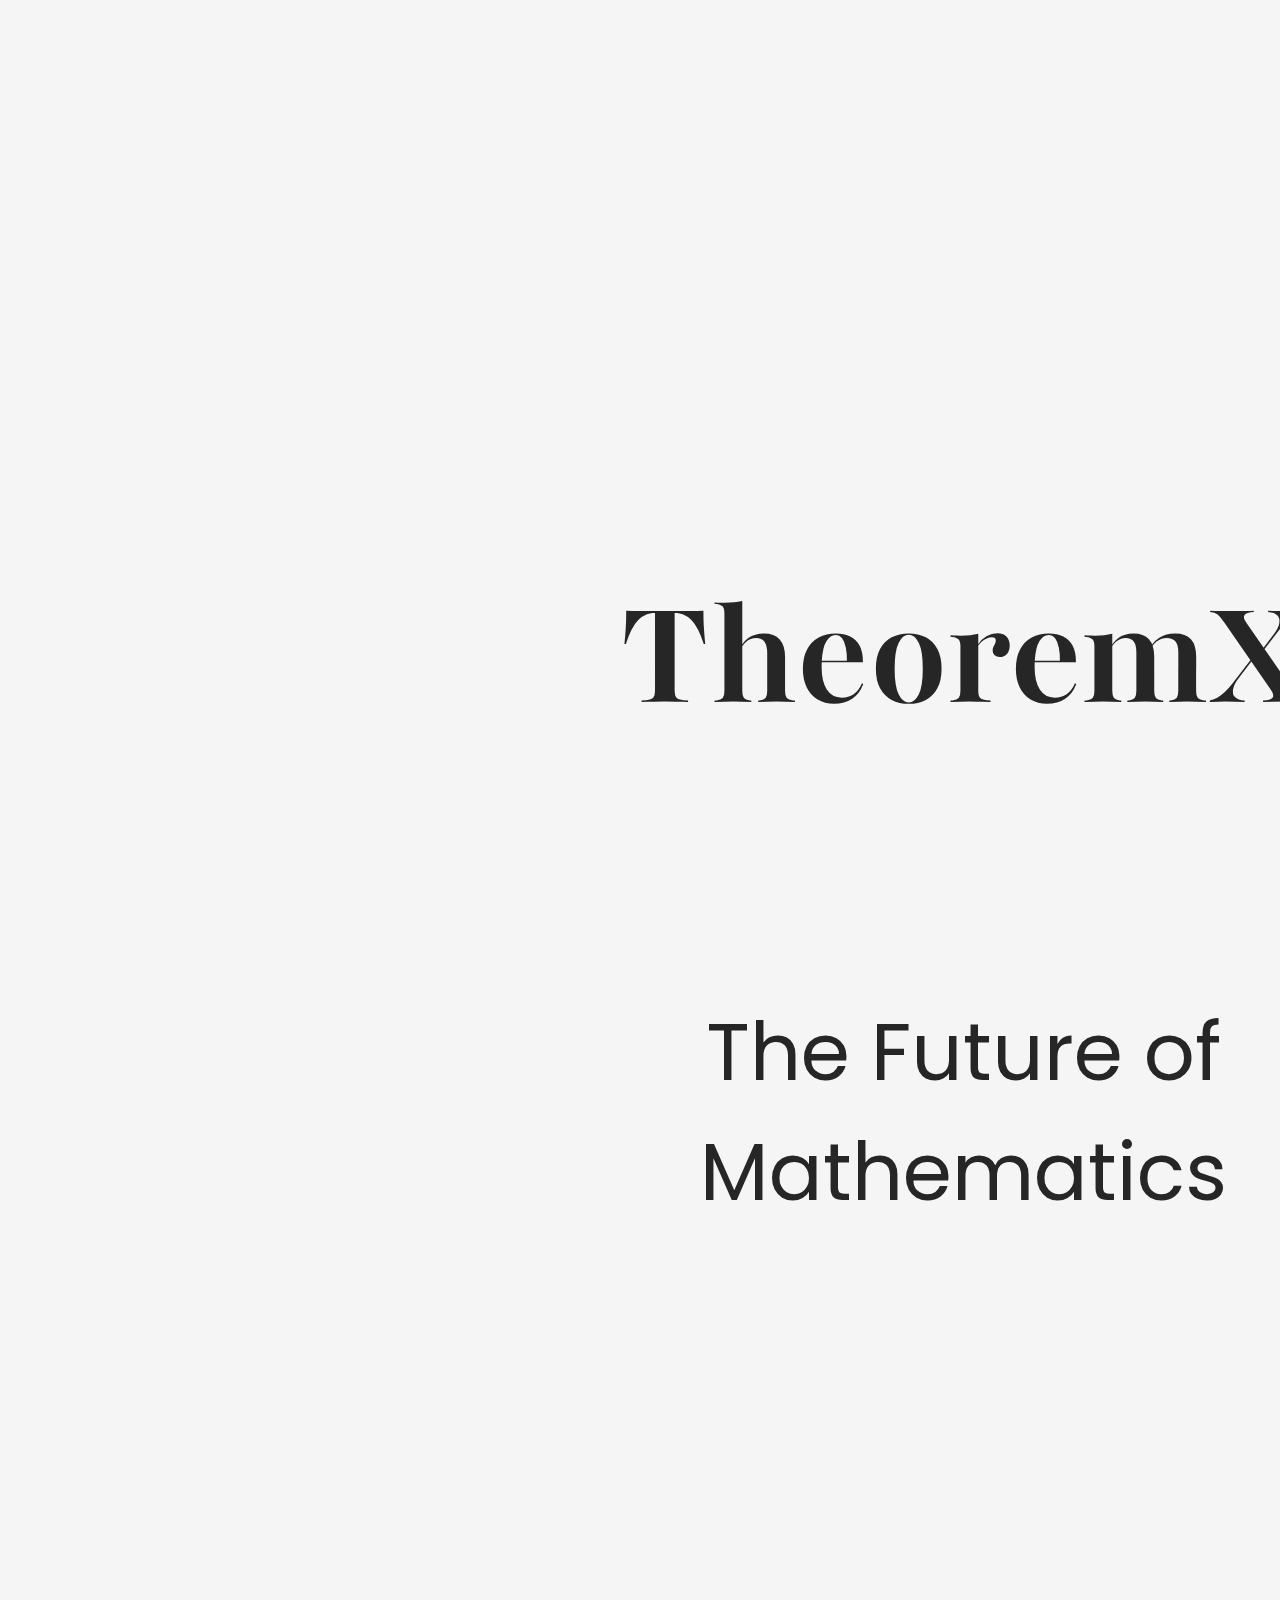
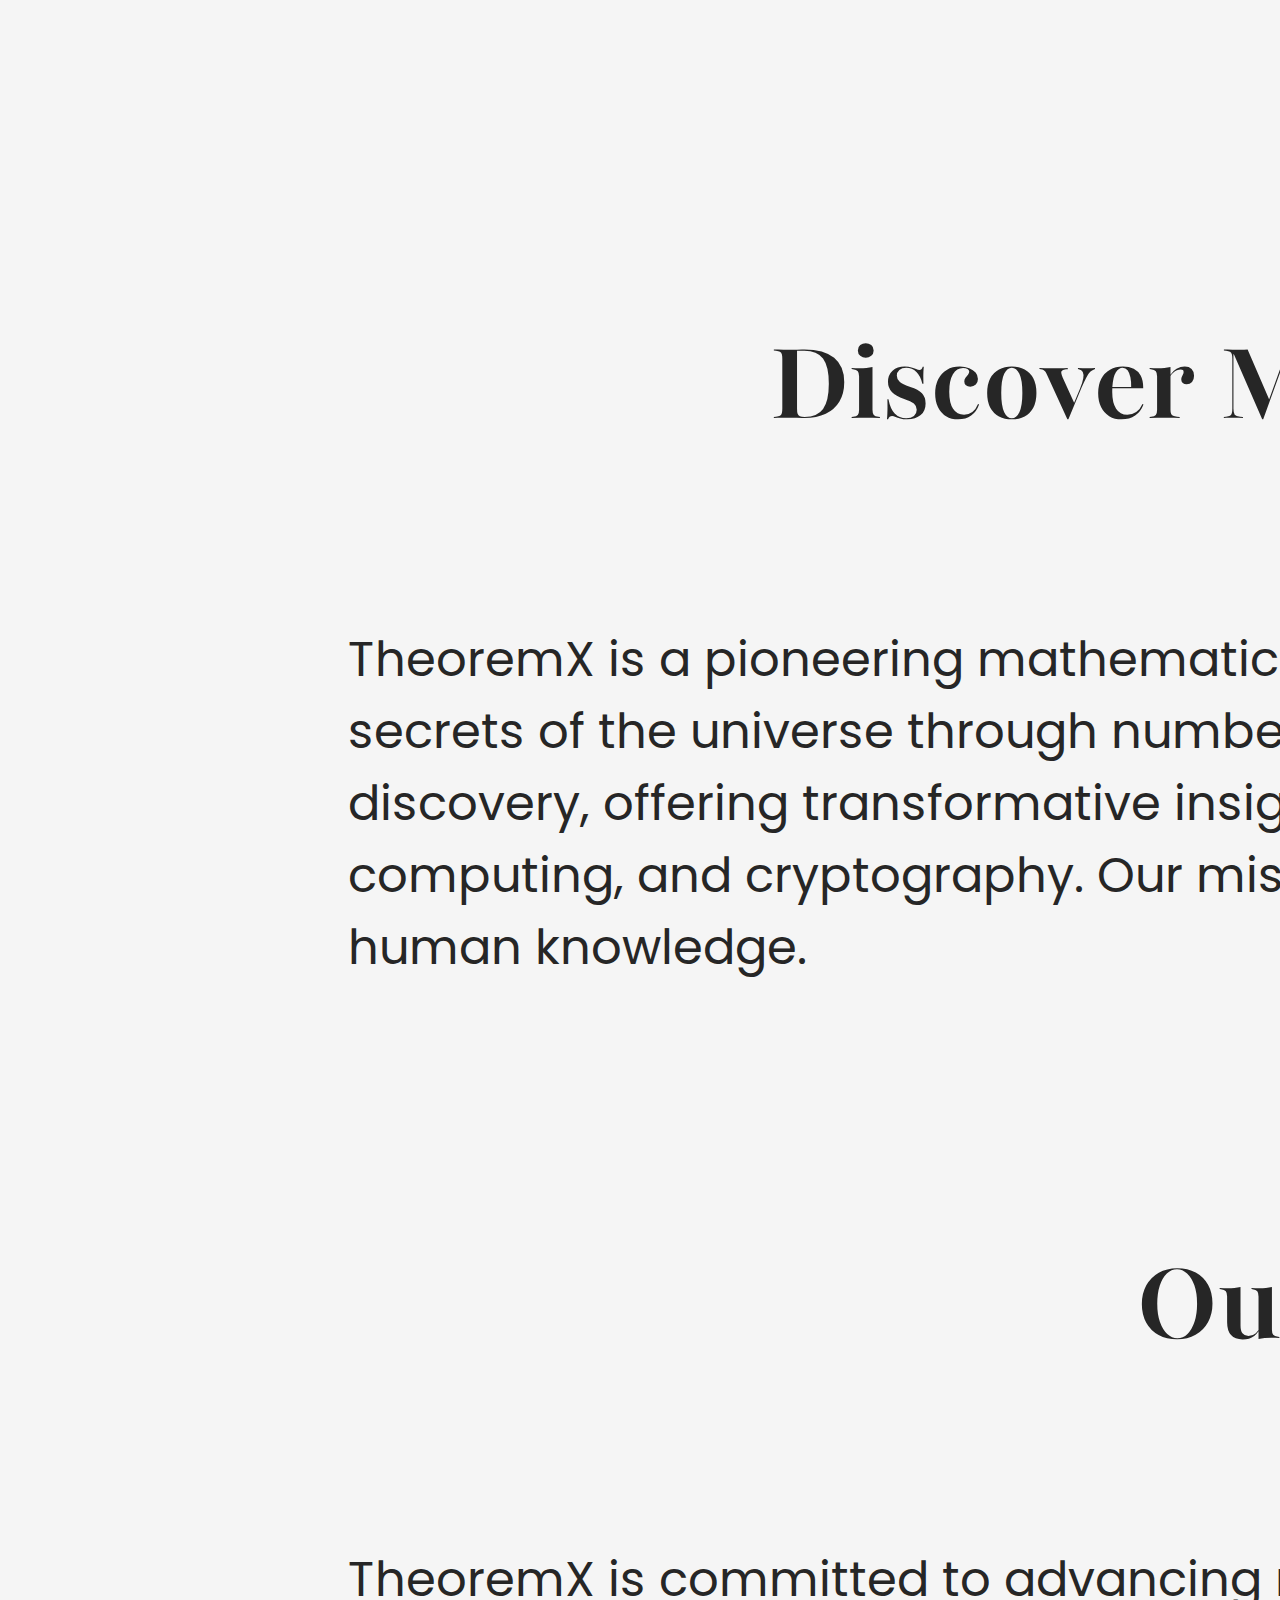
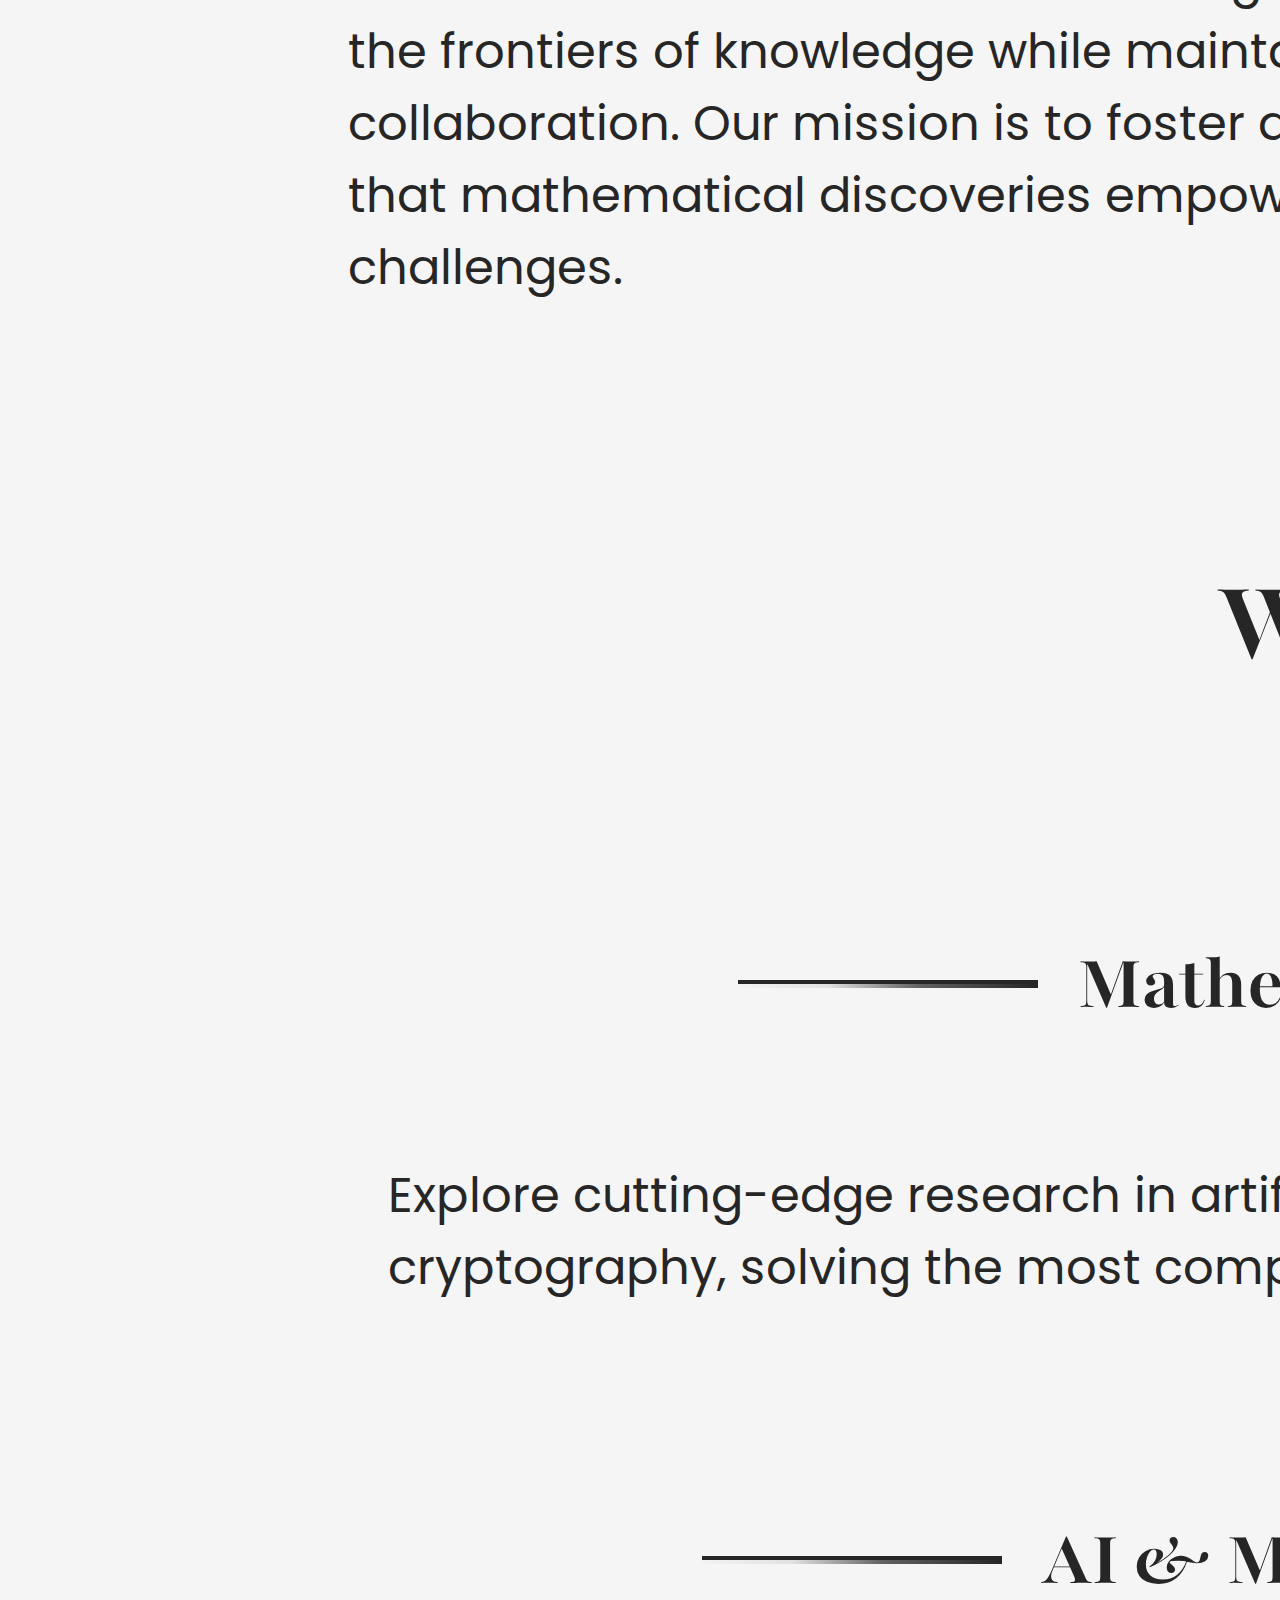
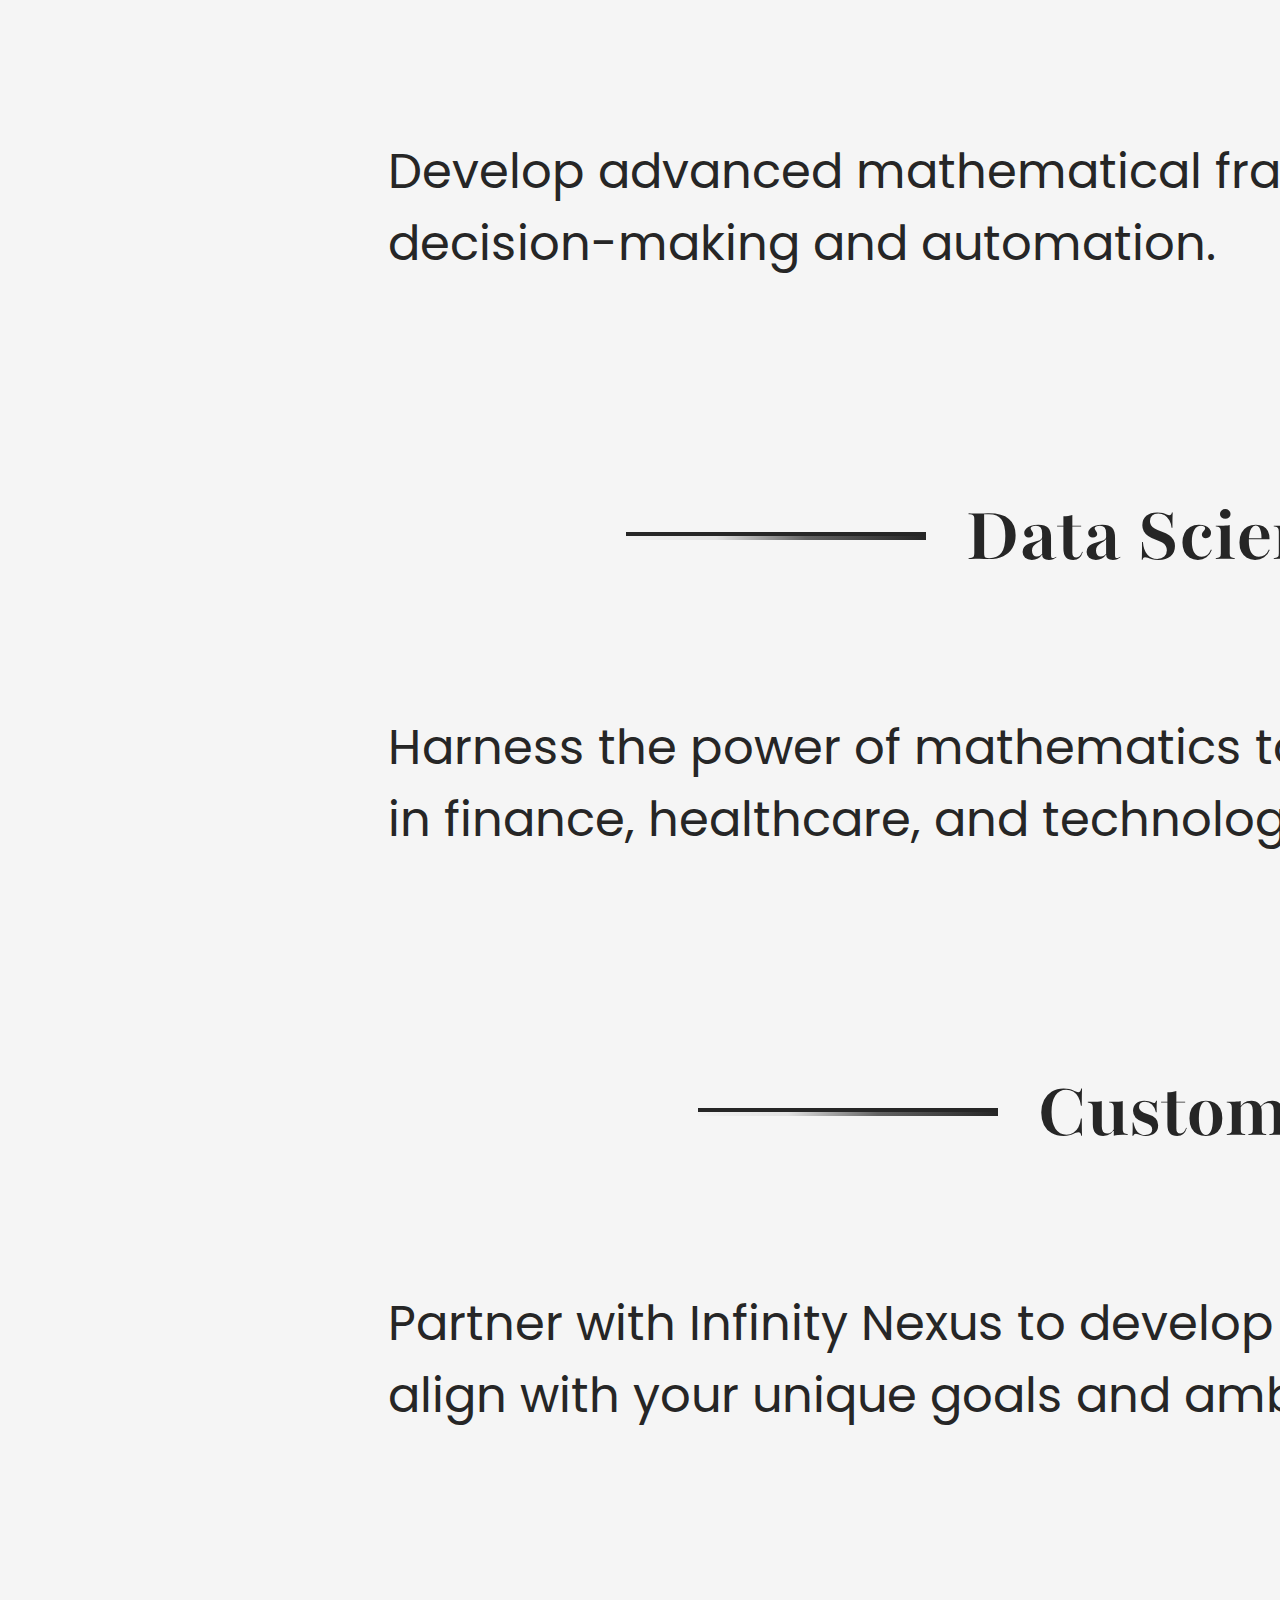
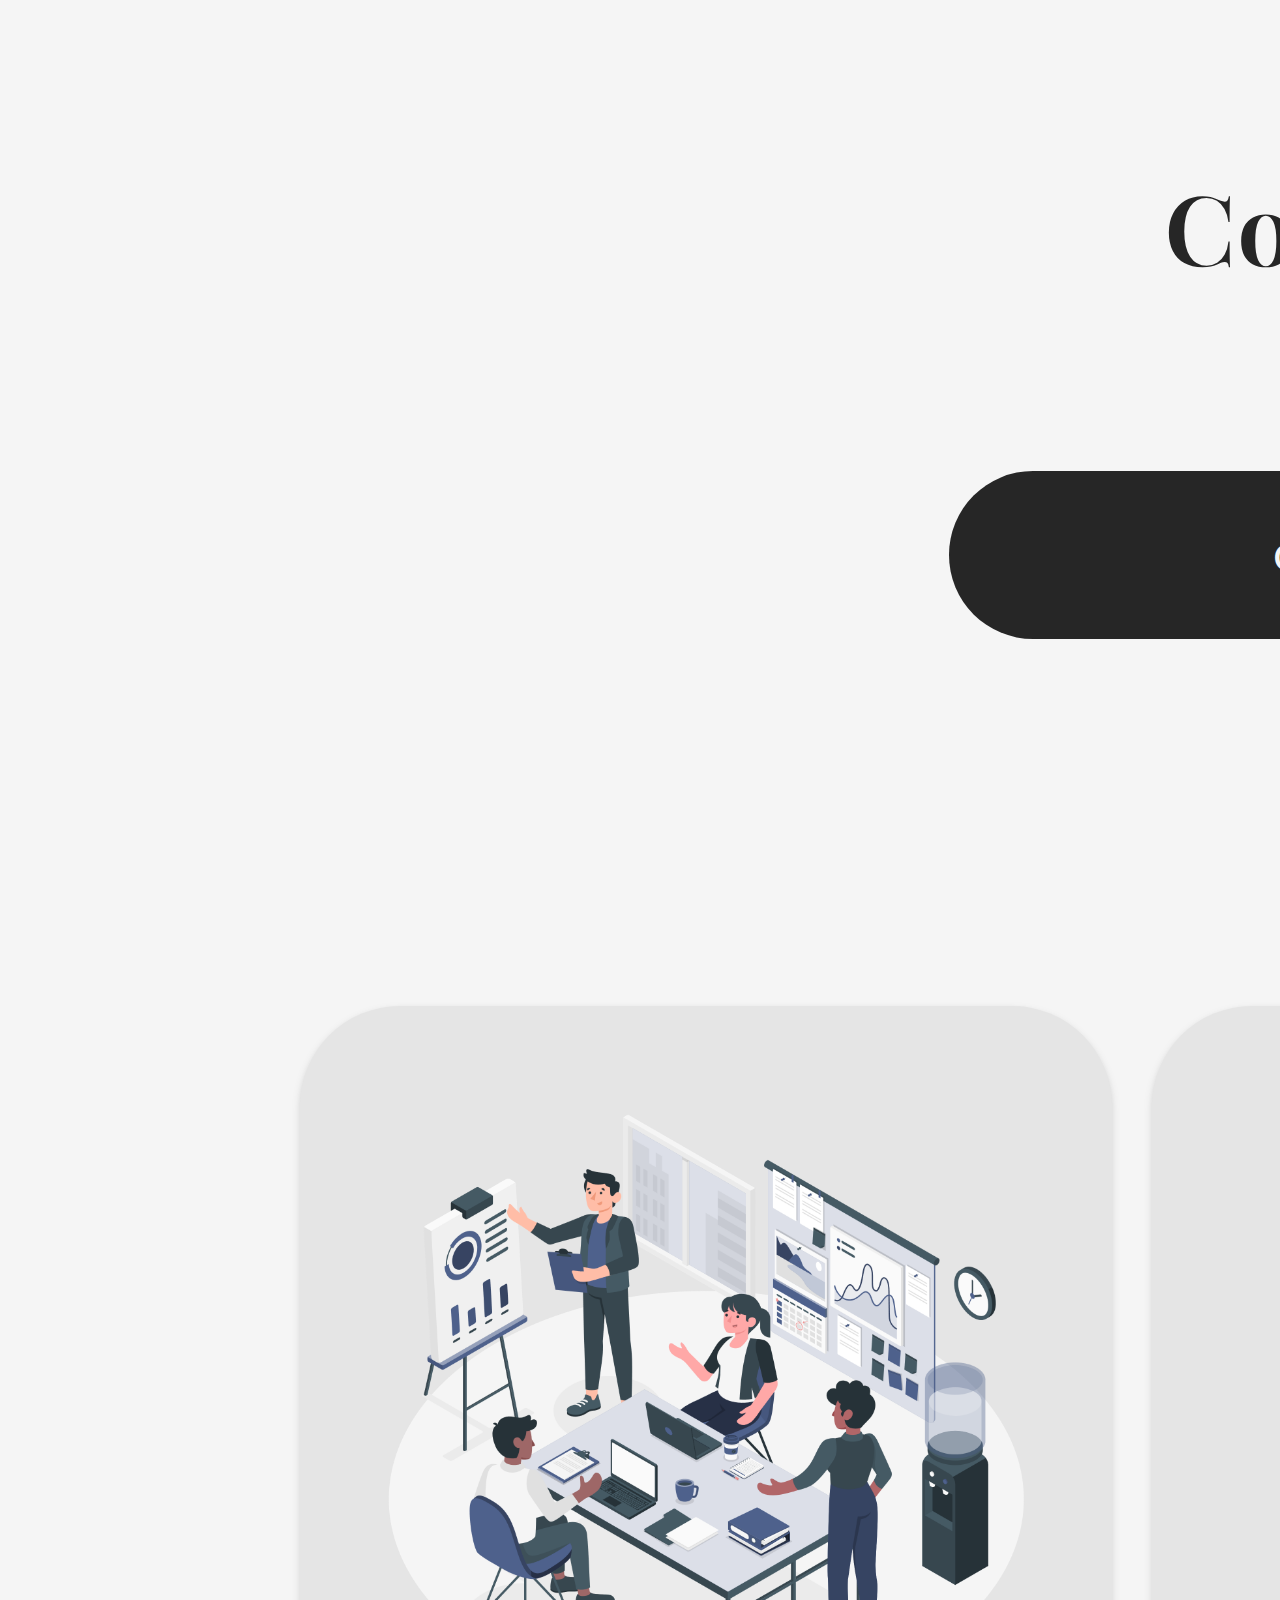
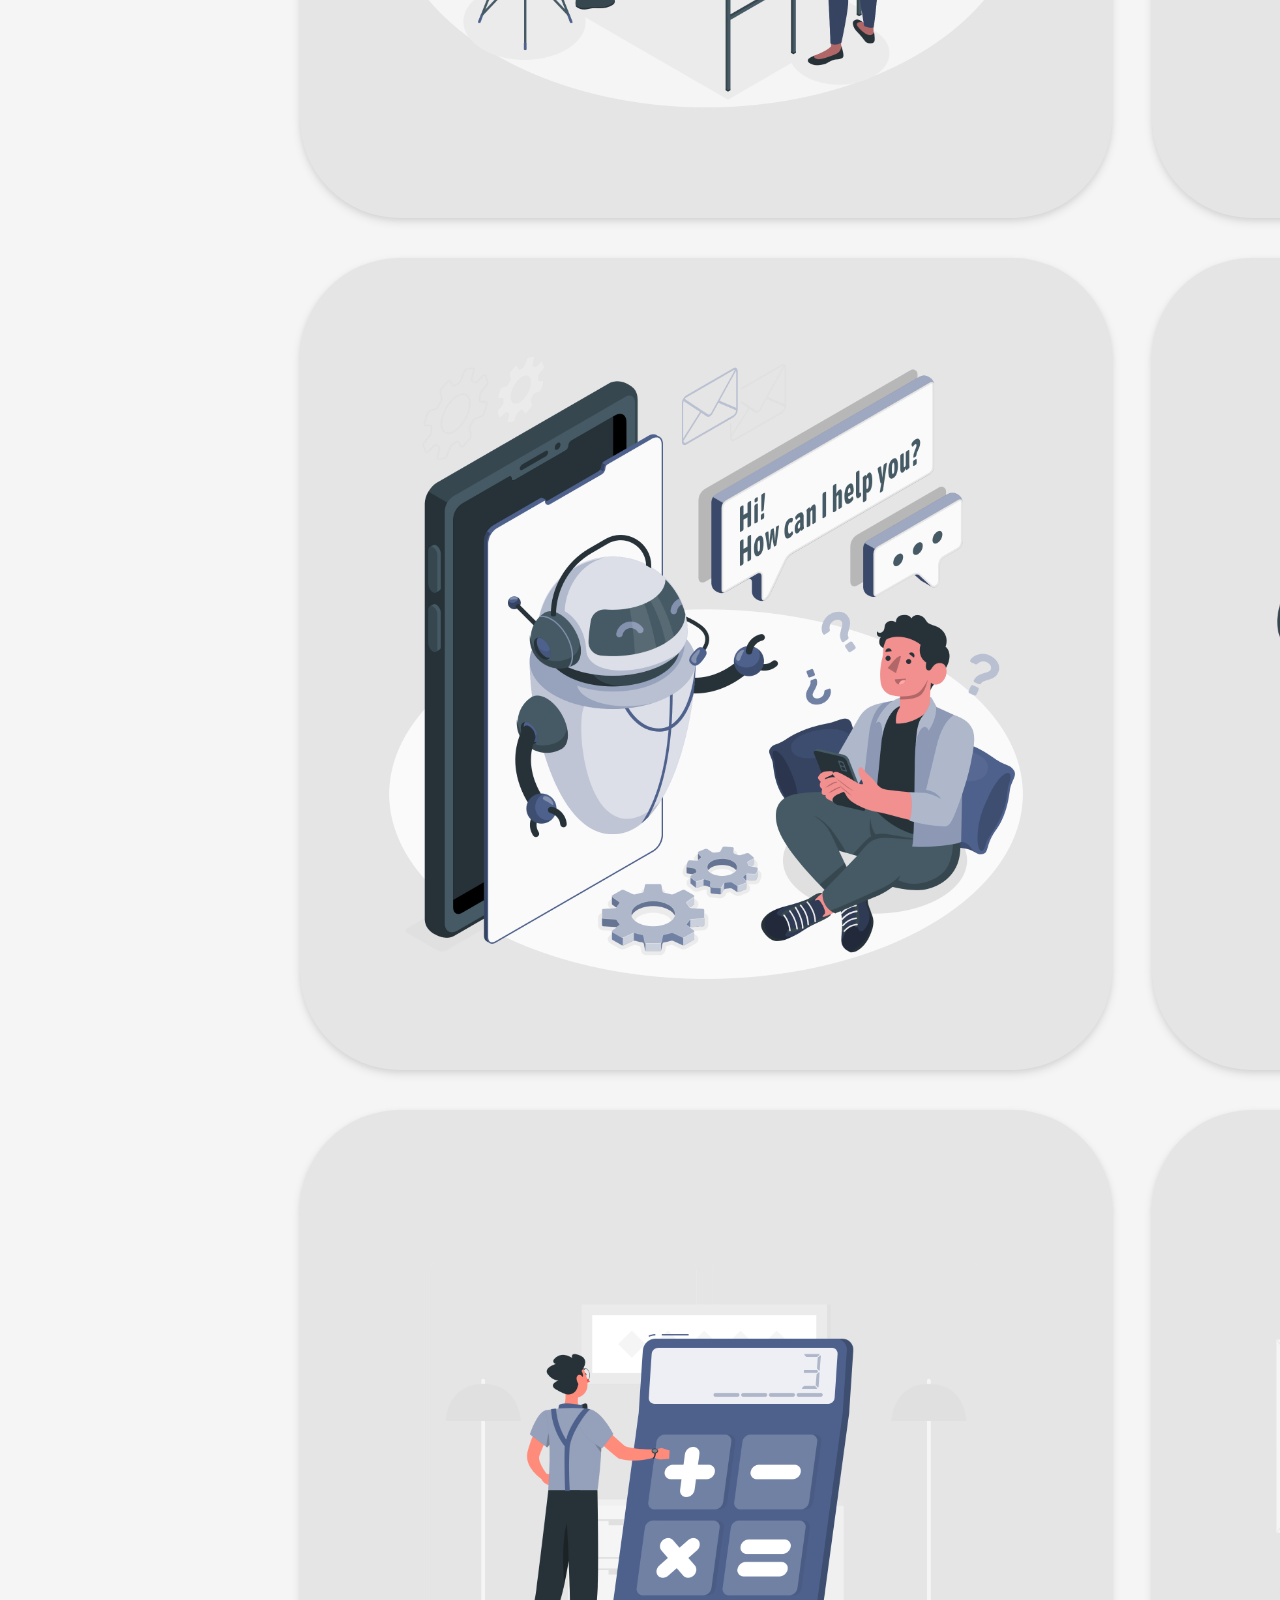
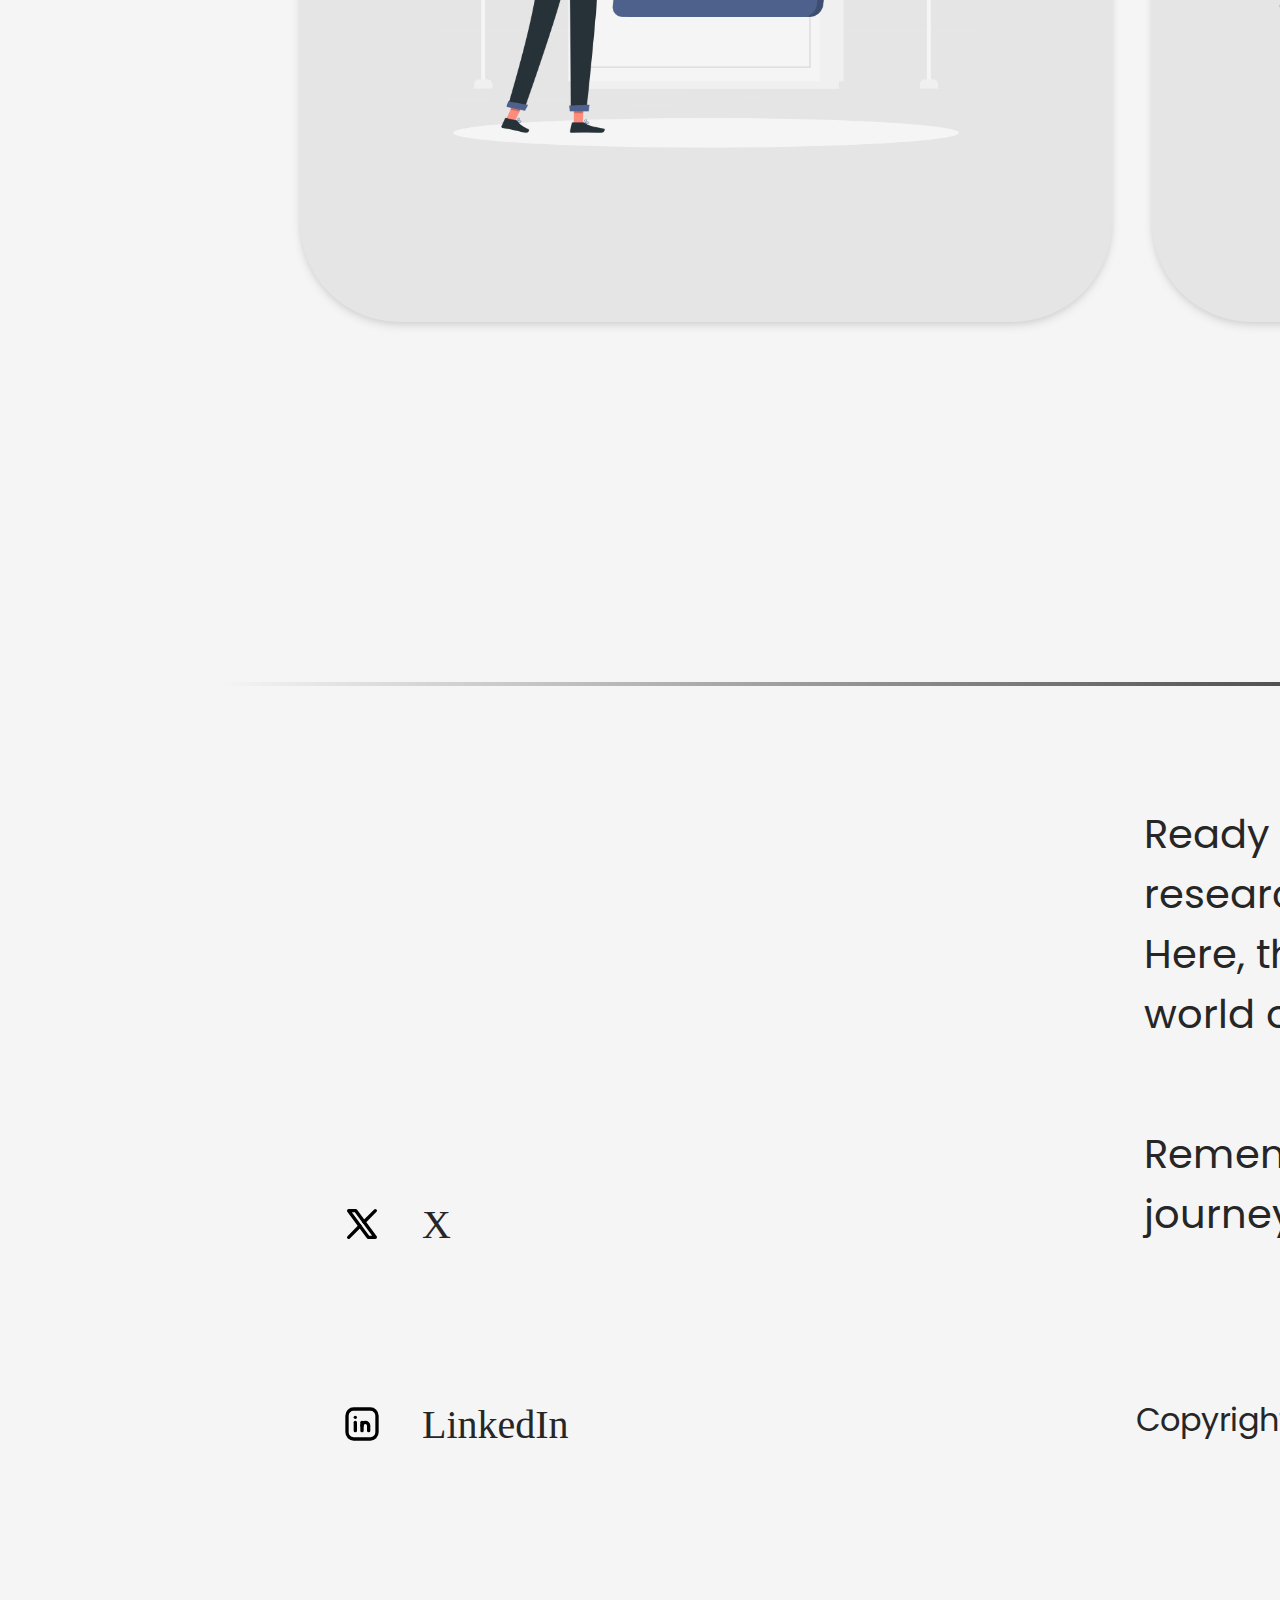
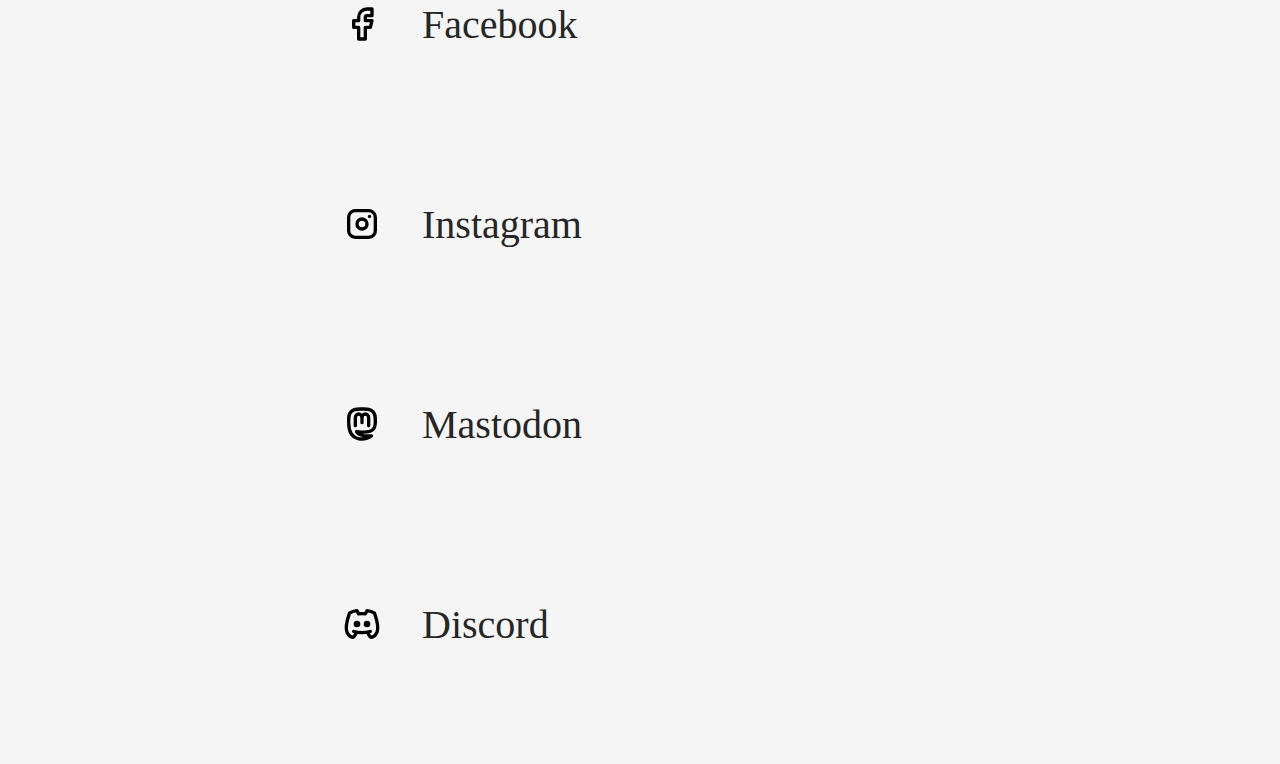
<file: 01-content-presentation/index.html>
<!doctype html>
<html lang="en">

<head>
    <title>TheoremX</title>
    <meta charset="UTF-8" />
    <meta name="viewport" content="width=device-width, initial-scale=1.0" />
    <link rel="stylesheet" href="styles/global.css" />
</head>

<body>
    <header>
        
        <div>
        <h2>TheoremX</h2>
        <p>The Future of Mathematics</p>
        </div>
       
        <nav>
            <ul>
                <li class="using-home"><a href="index.html">Home</a></li>
                <li><a href="services.html">Services</a></li>
                <li><a href="team.html">Team</a></li>

            </ul>
        </nav>
       
    </header>
    <div class="container">
    <main>
        <section class="home">
            <section class="explore">
                <h2>Discover Mathematical Wonders</h2>
                <p> TheoremX is a pioneering mathematics
                    research company dedicated to unlocking the
                    deepest secrets of the universe through numbers
                    and logic. We push the boundaries of mathematical
                    discovery, offering transformative insights that
                    drive innovation in artificial intelligence, quantum
                    computing, and cryptography. Our mission is to inspire
                    awe and curiosity while shaping the future of human knowledge.</p>
            </section>
            <section class="commit">
                <h2>Our commitment</h2>
                <p>TheoremX is committed to advancing mathematics
                    for the benefit of humanity. We strive to push
                    the frontiers of knowledge while maintaining
                    the highest standards of rigor, ethics, and collaboration.
                    Our mission is to foster a culture of curiosity, inclusivity,
                    and accessibility, ensuring that mathematical discoveries empower
                    future generations to solve the world’s greatest challenges.

                </p>
            </section>

            <section class="offers">
                <h2>What we offer</h2>


                <div>
                    <h3>Mathematical Breakthroughs</h3>
                    <p>Explore cutting-edge research in artificial intelligence, quantum mathematics, and cryptography,
                        solving the most complex challenges of our time.</p>
                    </div>

                <div>
                    <h3>AI & Machine Learning Models</h3>
                    <p>Develop advanced mathematical frameworks that power next-generation AI, enabling intelligent
                        decision-making and automation.</p>
                </div>
                <div>
                    <h3>Data Science & Predictive Analytics</h3>
                    <p>Harness the power of mathematics to extract meaningful insights from data, driving innovation in
                        finance, healthcare, and technology.</p>
                </div>
                <div>
                    <h3>Custom Mathematical Solutions</h3>
                    <p>Partner with Infinity Nexus to develop tailored mathematical models and research initiatives that
                        align with your unique goals and ambitions.</p>
                </div>



            </section>





            <section class="connect-btn">
                <div class="connect-us">
                    
                    <h2>Connect with us</h2>
                    <span data-label="Drop us a line at"><p class="email">connect@theoremx.org</p></span>
                
                </div>
            </section>

            

                <div class="front-page-gallery">

                    <figure>
                        <img src="media/At the office-amico.png">
                    </figure>
                    <figure>
                        <img src="media/Data-bro.png">
                    </figure>
                    <figure>
                        <img src="media/Mathematics-bro.png">
                    </figure>

                    <figure>
                        <img src="media/Chat bot-amico.png">
                    </figure>

                    <figure>
                        <img src="media/Statistics-amico.png">
                    </figure>

                    <figure>
                        <img src="media/Innovation-rafiki.png">
                    </figure>
                    <figure>
                        <img src="media/Calculator-rafiki.png">
                    </figure>


                    <figure>
                        <img src="media/Formula-pana.png">
                    </figure>


                </div>






            
    </main>
    <footer>
        <div class="icons">
            <span data-label="X"><img src="media/icons/twitter.svg"></span>
            <span data-label="LinkedIn"><img src="media/icons/in.svg"></span>
            <span data-label="Facebook"><img src="media/icons/fb.svg"></span>
            <span data-label="Instagram"><img src="media/icons/insta.svg"></span>
            <span data-label="Mastodon"><img src="media/icons/m.svg"></span>
            <span data-label="Discord"><img src="media/icons/discord.svg"></span>

        </div>

        <div class="footer-2nd-col">
        <div>
        <p>Ready to push the boundaries of human
            knowledge? TheoremX isn't just a
            research institute; it's a gateway to the
            future of mathematics and discovery.
            Here, the impossible becomes possible,
            and groundbreaking insights shape the
            world of tomorrow</p>
        <p> Remember, the greatest
            discoveries begin with a single question.
            Start your journey today.</p>
        </div>

        <div class="copyright">
        <p>Copyright &copy;2050 TheoremX, Inc.</p>
        </div>
        </div>
    </footer>
    </div>
</body>

</html>
</file>
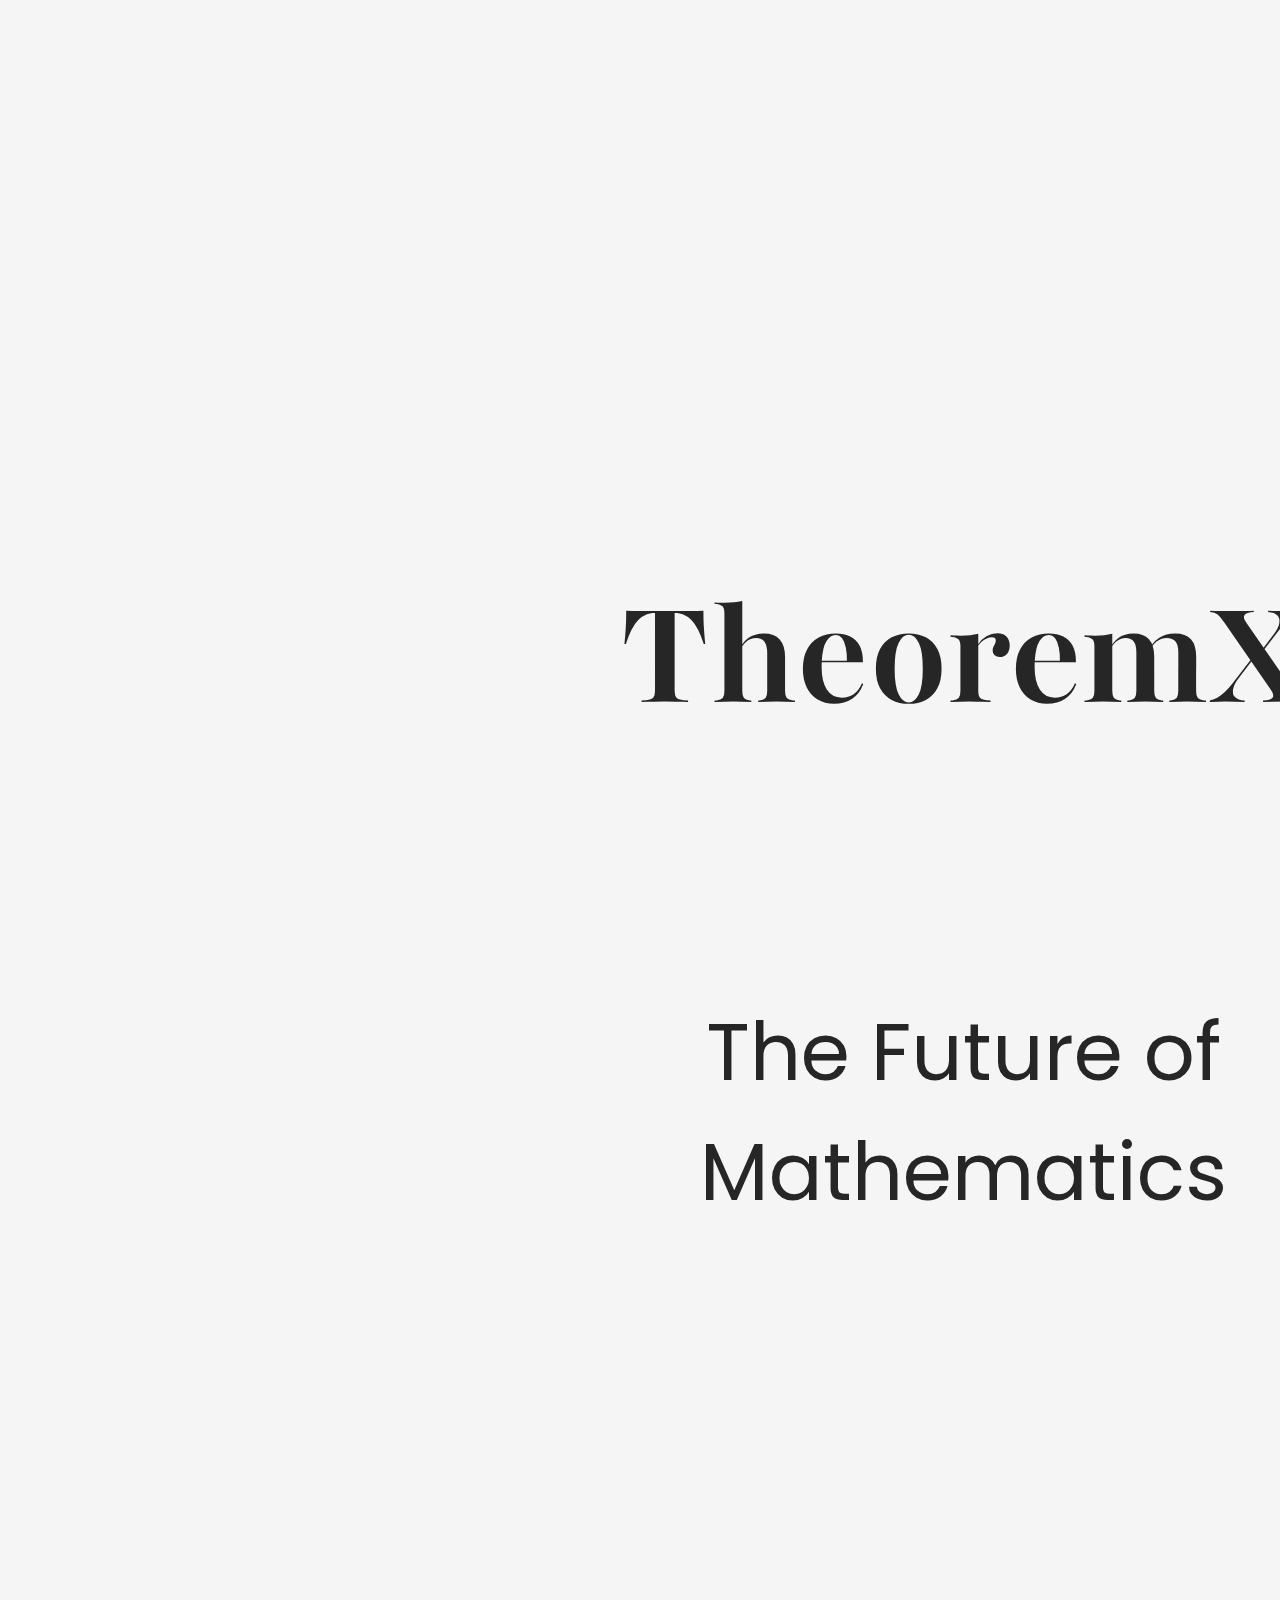
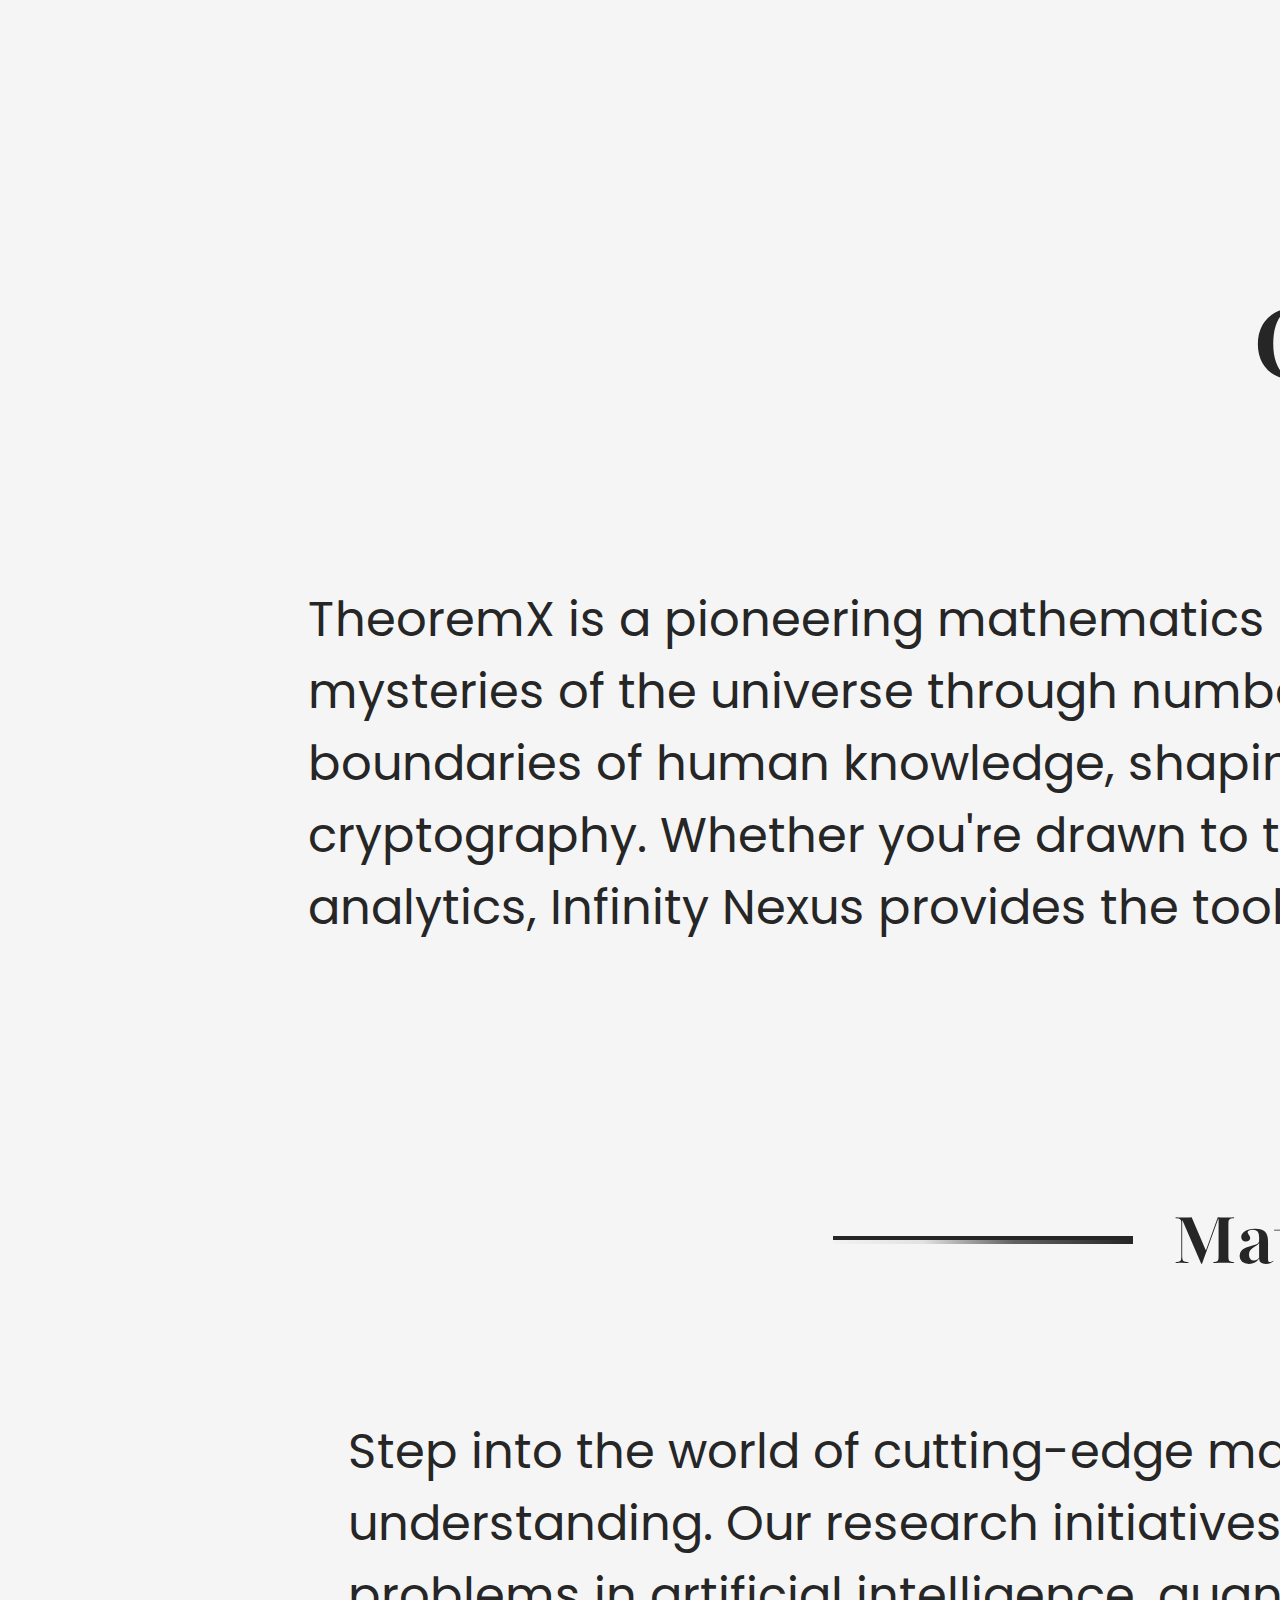
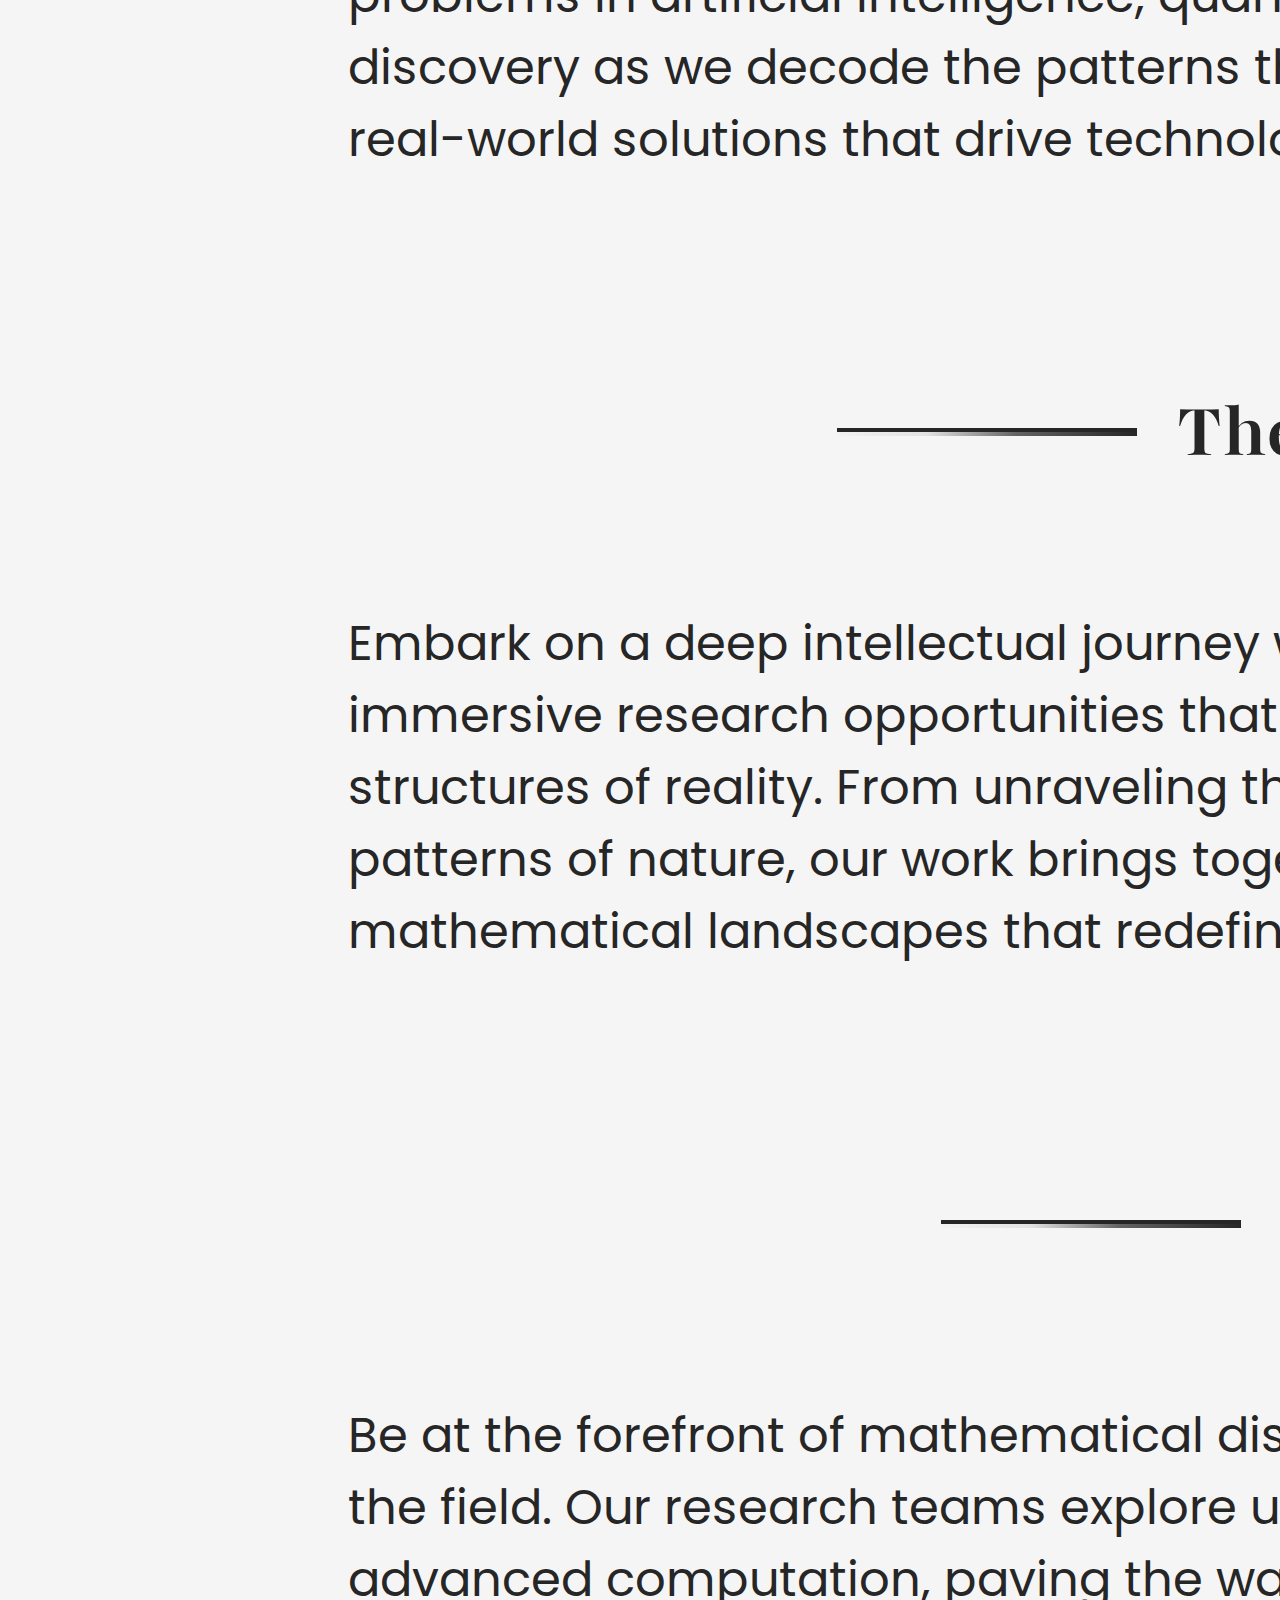
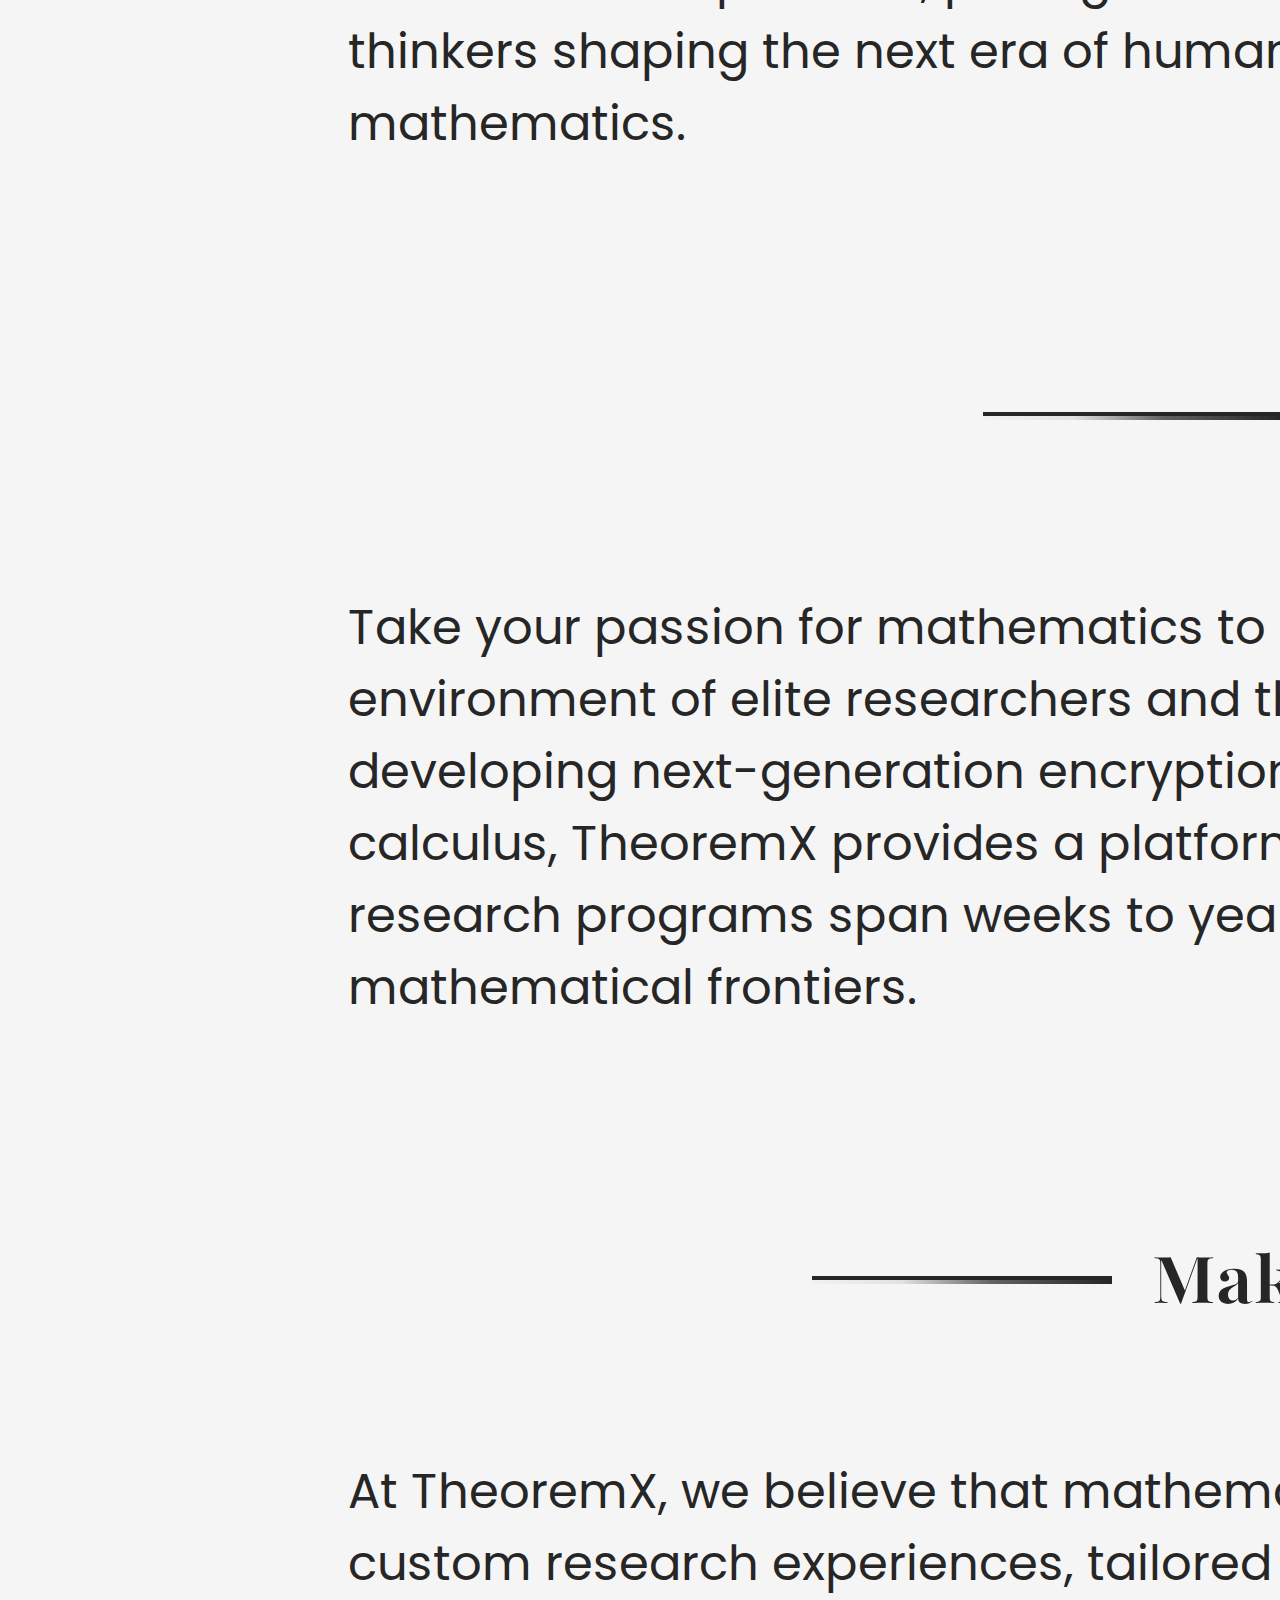
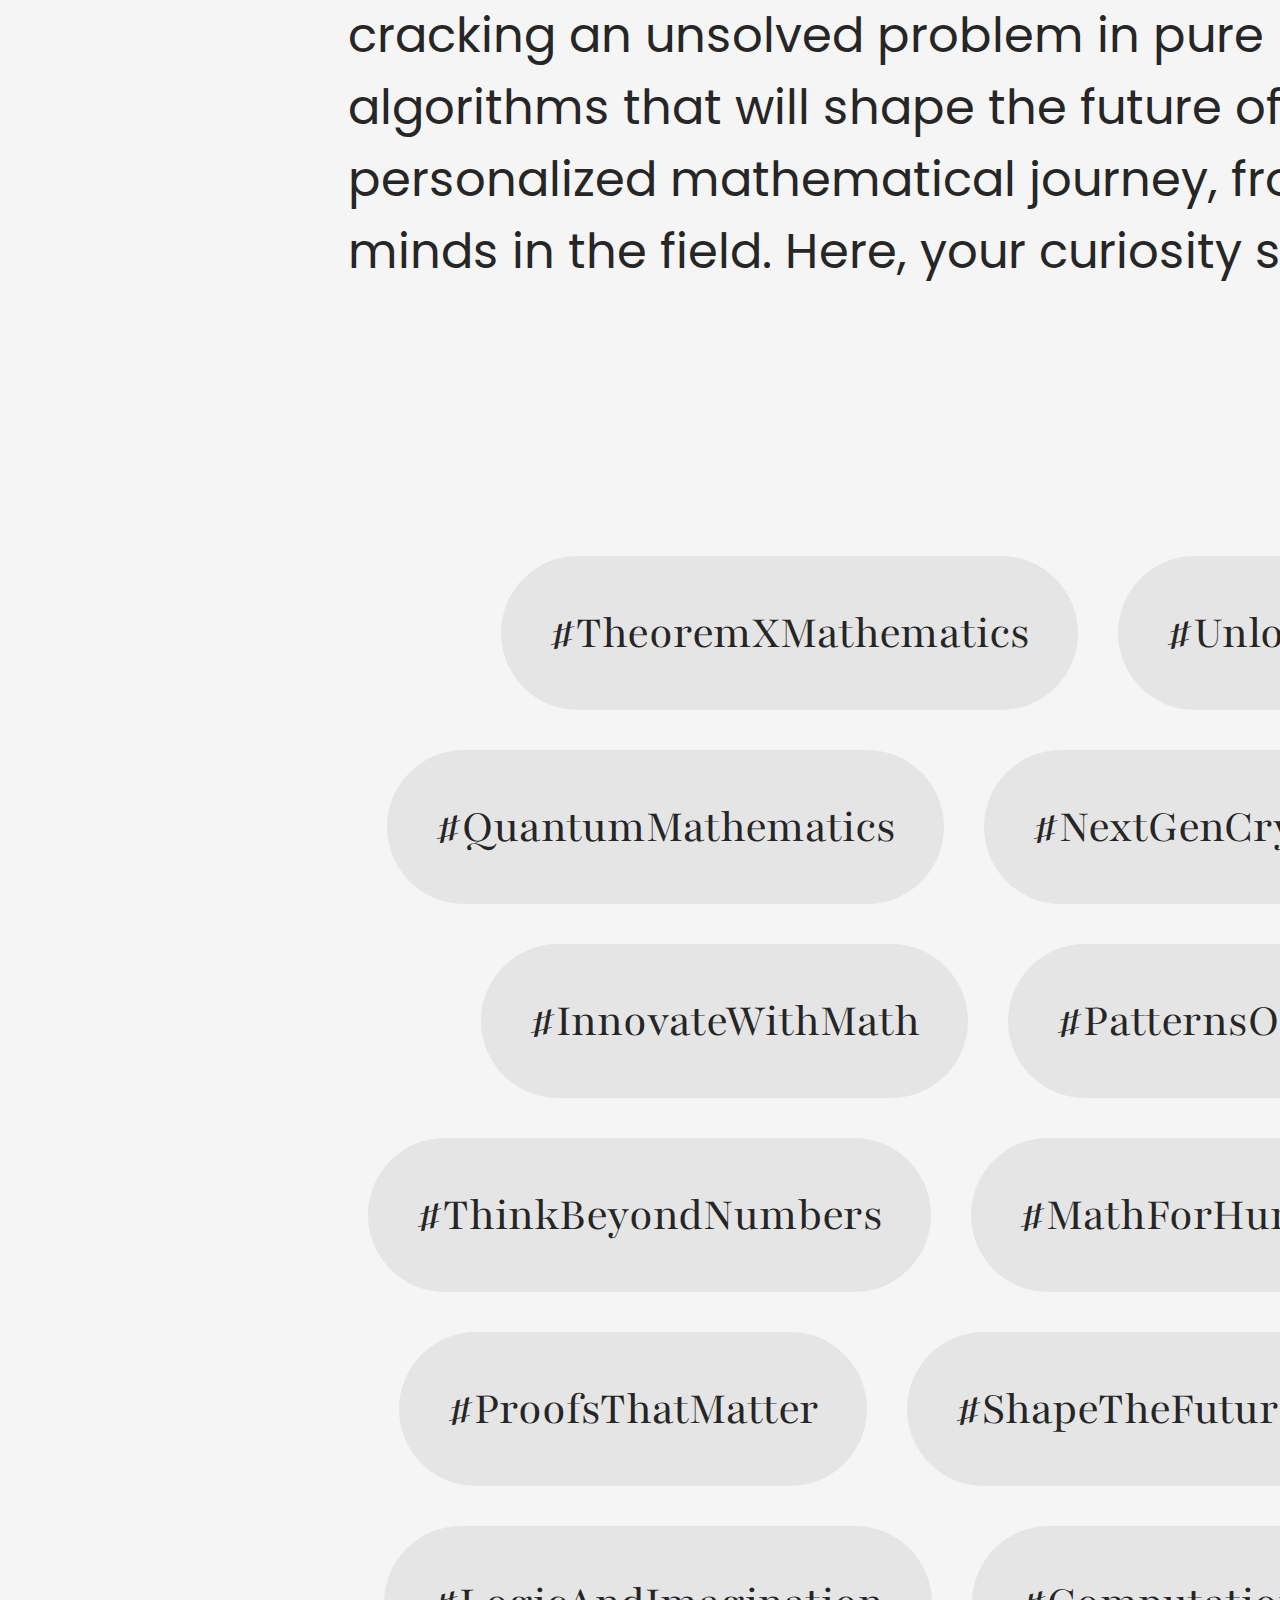
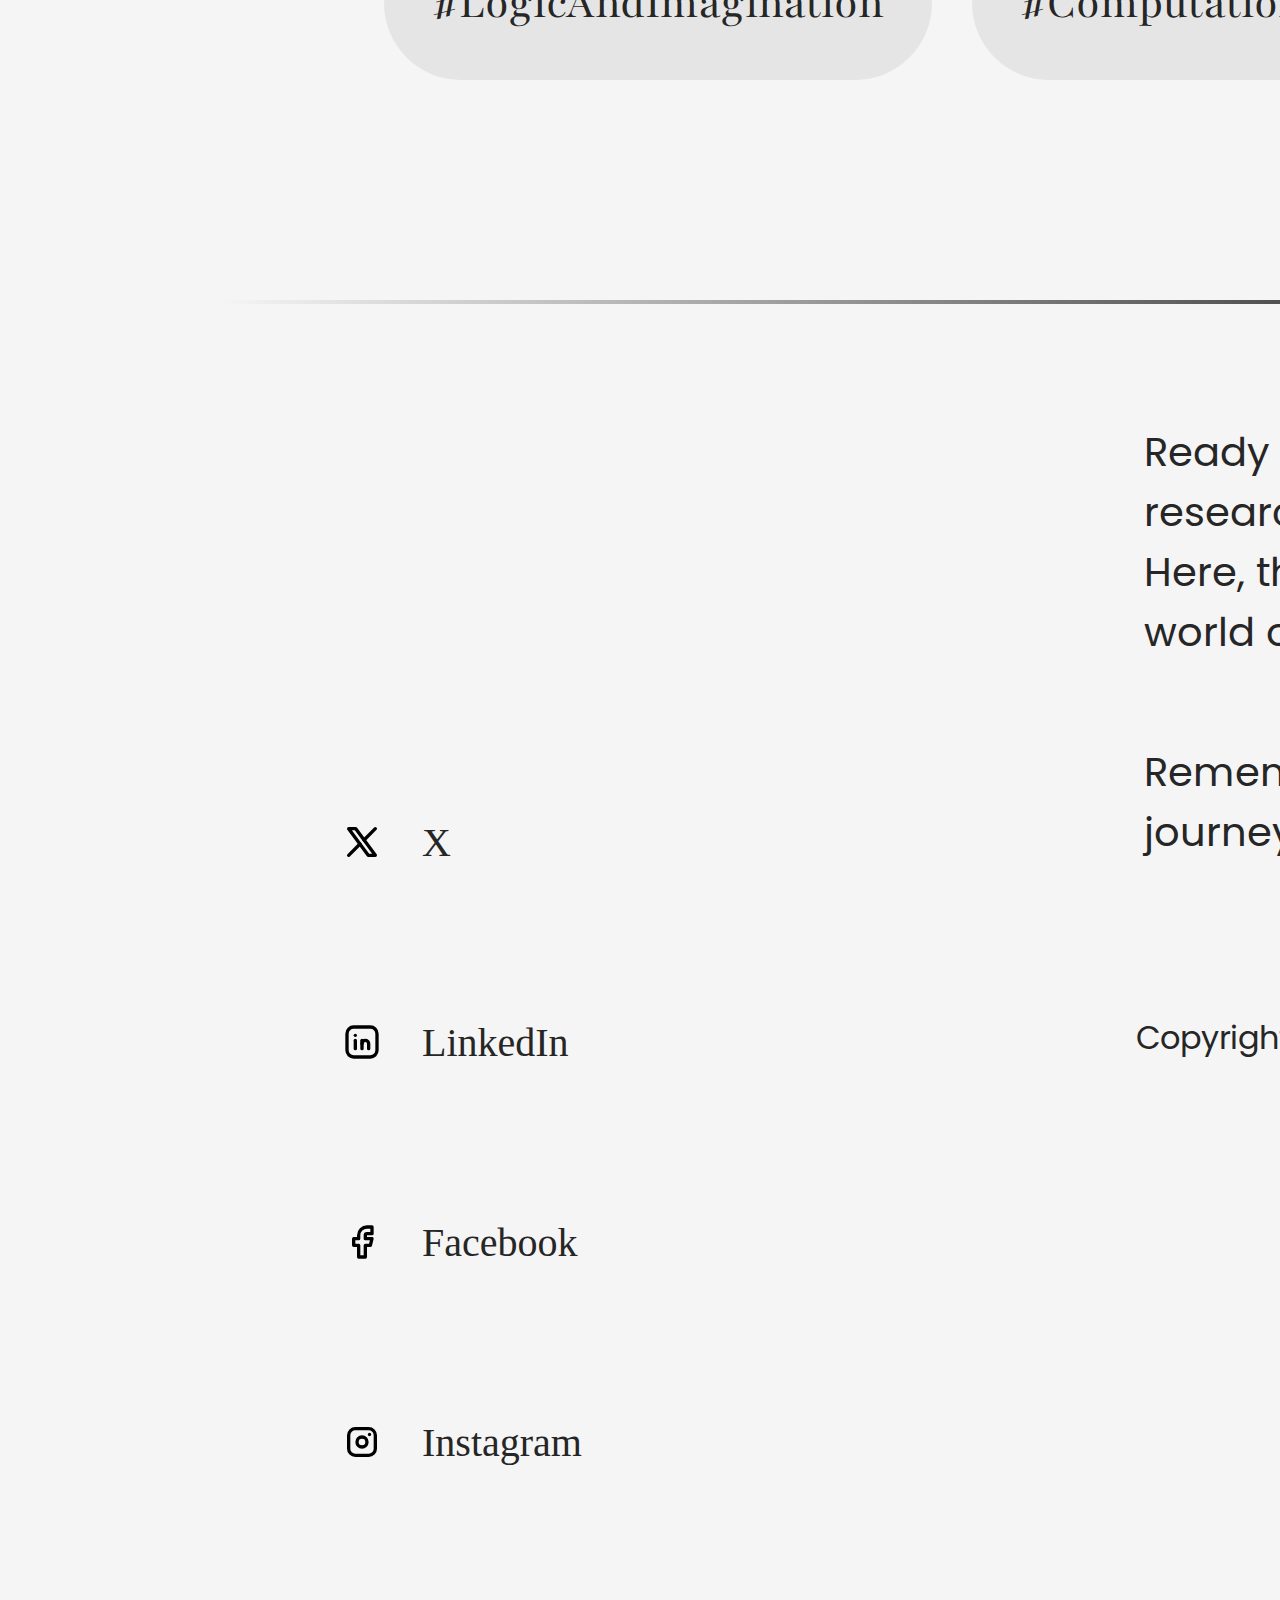
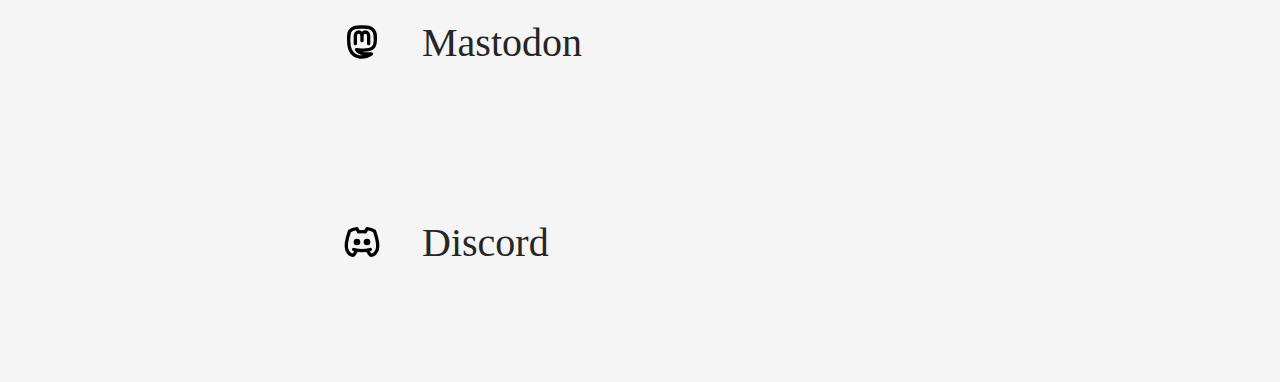
<file: 01-content-presentation/services.html>
<!doctype html>
<html lang="en">

<head>
    <title>TheoremX</title>
    <meta charset="UTF-8" />
    <meta name="viewport" content="width=device-width, initial-scale=1.0" />
    <link rel="stylesheet" href="styles/global.css" />
</head>

<body>
    <header>
        <div>
        <h2>TheoremX</h2>
        <p>The Future of Mathematics</p>
     </div>
        <nav>
            <ul>
                <li><a href="index.html">Home</a></li>
                <li class="using-service"><a href="services.html">Services</a></li>
                <li><a href="team.html">Team</a></li>

            </ul>
        </nav>
    </header>

    <div class="container">
    <main>
        <section class="services">
            <h2>Our services</h2>
            <p>TheoremX is a pioneering mathematics research
                company dedicated to unlocking the deepest mysteries
                of the universe through numbers and logic. We offer
                transformative insights that push the boundaries of
                human knowledge, shaping the future of artificial
                intelligence, quantum computing, and cryptography.
                Whether you're drawn to the elegance of pure mathematics
                or the power of applied analytics, Infinity Nexus provides
                the tools and discoveries to fuel your curiosity and innovation.</p>
        </section>

        <section class="list-of-services">
            
                <div>
                    <h3>Mathematical Frontiers</h3>
                    <p>
                        Step into the world of cutting-edge
                        mathematics, where every equation unlocks
                        new dimensions of understanding. Our research
                        initiatives push the boundaries of knowledge,
                        tackling complex problems in artificial
                        intelligence, quantum computing, and
                        cryptography. Experience the thrill
                        of discovery as we decode the patterns
                        that shape our universe, transforming
                        abstract theories into real-world solutions
                        that drive technological advancements.
                    </p>
                </div>

                <div>
                    <h3>The Beauty of Numbers</h3>
                    <p>Embark on a deep intellectual journey where
                        logic meets imagination. At TheoremX,
                        we offer immersive research opportunities
                        that challenge conventional thinking and
                        unveil the hidden structures of reality.
                        From unraveling the mysteries of prime
                        numbers to modeling the intricate patterns
                        of nature, our work brings together theory
                        and application, creating breathtaking
                        mathematical landscapes that redefine what’s
                        possible.</p>
                </div>

                <div>
                    <h3>Leave Your Mark</h3>
                    <p>Be at the forefront of mathematical
                        discovery, making history with
                        groundbreaking contributions to
                        the field. Our research teams explore
                        uncharted territories in number theory,
                        topology, and advanced computation,
                        paving the way for revolutionary
                        breakthroughs. Join a select group
                        of thinkers shaping the next era of
                        human understanding, leaving an
                        indelible mark on the future of
                        mathematics.</p>
                </div>
                <div>
                    <h3>Beyond Limits</h3>
                    <p>Take your passion for mathematics
                        to new heights by immersing yourself
                        in a collaborative environment of
                        elite researchers and thinkers.
                        Whether you’re exploring quantum
                        probability, developing next-generation
                        encryption systems, or modeling cosmic
                        structures with advanced calculus,
                        TheoremX provides a platform for
                        those who dare to challenge the i
                        mpossible. Our research programs
                        span weeks to years, offering both
                        structured and open-ended exploration
                        of mathematical frontiers.</p>
                </div>
                <div>
                    <h3>Make Your Math Journey</h3>
                    <p>At TheoremX, we believe that mathematics
                        is not a one-size-fits-all endeavor. That’s
                        why we offer custom research experiences,
                        tailored to your specific interests and
                        aspirations. Do you dream of cracking an
                        unsolved problem in pure mathematics?
                        Are you passionate about designing algorithms
                        that will shape the future of AI? Our team
                        of experts will work alongside you to craft
                        a personalized mathematical journey, from
                        selecting research topics to collaborating
                        with leading minds in the field. Here, your
                        curiosity sets the course—your discoveries
                        shape the future.</p>
                </div>




           



        </section>

        <section class="hashtags">

            <p>#TheoremXMathematics</p>
            <p>#UnlockTheInfinite</p>
            <p>#MathematicalFrontiers</p>
            <p>#AIRevolution</p>
            <p>#QuantumMathematics</p>
            <p>#NextGenCryptography</p>
            <p>#MathematicsForTheFuture</p>
            <p>#PureMathematics</p>
            <p>#InnovateWithMath</p>
            <p>#PatternsOfTheUniverse</p>
            <p>#DataDrivenInsights</p>
            <p>#ExploringInfinity</p>
            <p>#ThinkBeyondNumbers</p>
            <p>#MathForHumanity</p>
            <p>#ScientificBreakthroughs</p>
            <p>#InspiringMathematicians</p>
            <p>#ProofsThatMatter</p>
            <p>#ShapeTheFutureWithMath</p>
            <p>#BeyondEquations</p>
            <p>#BreakThroughBoundaries</p>
            <p>#LogicAndImagination</p>
            <p>#ComputationalExcellence</p>
            <p>#JoinTheoremX</p>
            <p>#MathematicsWithoutLimits</p>



        </section>
        
    </main>
    <footer>
        <div class="icons">
            <span data-label="X"><img src="media/icons/twitter.svg"></span>
            <span data-label="LinkedIn"><img src="media/icons/in.svg"></span>
            <span data-label="Facebook"><img src="media/icons/fb.svg"></span>
            <span data-label="Instagram"><img src="media/icons/insta.svg"></span>
            <span data-label="Mastodon"><img src="media/icons/m.svg"></span>
            <span data-label="Discord"><img src="media/icons/discord.svg"></span>

        </div>
        <div class="footer-2nd-col">
        <div>
        <p>Ready to push the boundaries of human
            knowledge? TheoremX isn't just a
            research institute; it's a gateway to the
            future of mathematics and discovery.
            Here, the impossible becomes possible,
            and groundbreaking insights shape the
            world of tomorrow</p>
        <p> Remember, the greatest
            discoveries begin with a single question.
            Start your journey today.</p>
        </div>

        <div class="copyright">
        <p>Copyright &copy;2050 TheoremX, Inc.</p>
        </div>
    </div>
    </footer>
    </div>
</body>

</html>
</file>
<file: 01-content-presentation/styles/global.css>
@import url("./reset.css");


:root{
  --clr-text:#262626;
  --clr-bg:#f5f5f5;
  --clr-backfill:#e5e5e5;
  --max-content-width: 800px;
  --min-content-width: 400px;
  --clr-link: #0c0a09;
  --clr-link-hover: #d4d4d4;
  --clr-link-active: #ee7241;
  --font-title: "Playfair", serif;
  --font-body:"Poppins", serif;
  --clr-active-link-hover:#df5017;
  --menu-radius:70px;
  --font-sz:40px;
  --icon-sz:5rem;
}
@media screen and (prefers-color-scheme: light) {
    :root {
      --clr-text:#262626;
    --clr-bg:#f5f5f5;
    --clr-backfill:#e5e5e5;
 
    }
  }
   
  @media screen and (prefers-color-scheme: dark) {
    :root {
      --clr-text:#f5f5f5;
      --clr-bg:#262626;
      --clr-backfill: #404040;
  
      
    }
    
  }
   
 
  
  body {
    transition: all ease 250ms;
  }

/*medium screen */

@media screen and (min-width: 601px) and (max-width: 1000px){
  .front-page-gallery {
    display: grid;
    grid-template-columns: repeat(auto-fit, minmax(calc(50% - 1rem), 1fr));
    

}

header{
  flex-direction: row;
  justify-content: space-between;
  padding: 1em;
}

footer{
display: grid;
grid-template-columns: minmax(150px,30%) 1fr;


.icons{
  display: flex;
  flex-direction: column;
  gap: 0;
}
 
.icons span{
  display: inline-flex;
  align-items: center;
  gap:0;
}
.icons span:after{
  content: attr(data-label);
  font-size: var(--font-body);
  color:var(--clr-text);
}


}



:root{
--icon-sz:3rem;
}
.team-list{
display: grid;
grid-template-columns: repeat(2,1fr);

}
.team-list .card{
display: grid;
width:100%;
margin:auto;
padding: 1em;
justify-content: center;
align-items: center;
grid-template-rows: auto 1fr auto;
grid-template-areas: "avatar"
                      "name"
                     "description ";
}





}


/* large screen*/
@media screen and (min-width: 1001px) {

  .front-page-gallery {
    display: grid;
    grid-template-columns: repeat(auto-fit, minmax(calc(33.33% - 1rem), 1fr));
    gap:1rem;
    padding: 1rem;

}

header{
  flex-direction: row;
  justify-content: space-between;
  padding: 1em;
}

footer{
display: grid;
grid-template-columns: minmax(150px,30%) 1fr;


.icons{
  display: flex;
  flex-direction: column;
  gap: 0;
}
 
.icons span{
  display: inline-flex;
  align-items: center;
  gap:0;
}
.icons span:after{
  content: attr(data-label);
  font-size: var(--font-body);
  color:var(--clr-text);
}


}



:root{
--icon-sz:3rem;
}



.team-list{
display: grid;
grid-template-columns: repeat(2,1fr);

}

.team-list .card{
display: grid;
width:100%;
margin:auto;
padding: 1em;
justify-content: center;
align-items: center;
grid-template-rows: auto 1fr auto;
grid-template-areas: "avatar"
                      "name"
                     "description ";
} 

}

  /* small screen*/

  @media screen and(max-width: 600px){
    header{
      display: flex;
      flex-direction: column;
    }
    .front-page-gallery{
      display: grid;
      grid-template-columns: repeat(auto-fit, minmax(100%, 1fr));
      gap: 1rem;
      padding: 1rem;
    }
    .front-page-gallery img{
     height: auto;
    }
    footer{
      grid-template-columns: 1fr;
      text-align: center;
    }

    .icons{
      display: flex;
      flex-direction: row;
      justify-content: center;
     
    }

    :root{
      --icon-sz:3rem;
    }

    .team-list{
     display: grid;
      grid-template-columns: 1fr;
    }

    .team-list .card{
      display: grid;
      margin: auto;
     gap: 2em;
     
      justify-content: center;
align-items: center;


    }


 
    
  }
</file>
